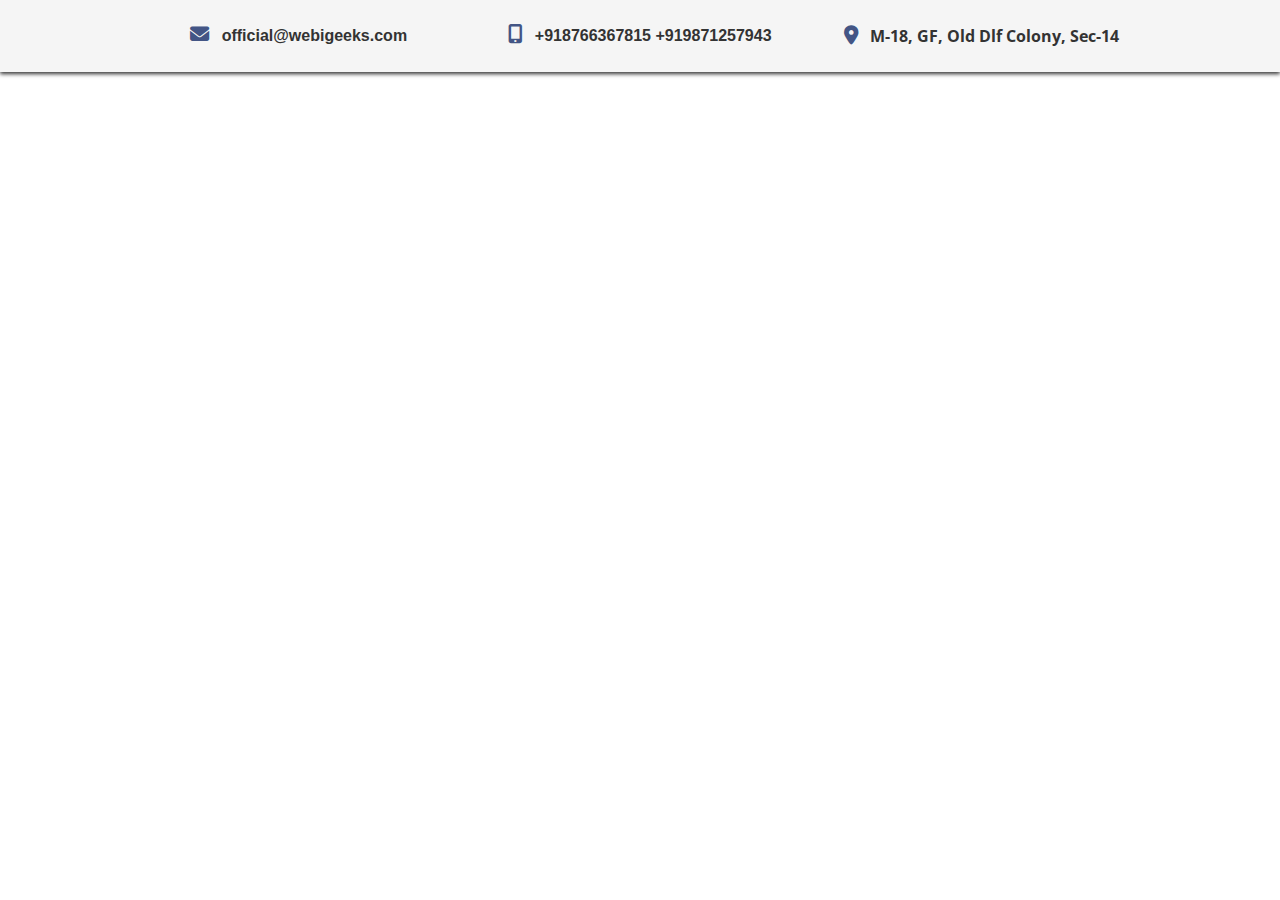
<file: public/index.html>
<!DOCTYPE html>
<html lang="en">
  <head>
    <meta charset="UTF-8" />
    <meta name="viewport" content="width=device-width, initial-scale=1.0" />
    <title>WebiGeeks</title>

    <!-- font awesome -->
    <link
      rel="stylesheet"
      href="https://cdnjs.cloudflare.com/ajax/libs/font-awesome/6.6.0/css/all.min.css"
    />

    <!-- bs css -->
    <link
      rel="stylesheet"
      href="https://cdn.jsdelivr.net/npm/bootstrap@4.5.3/dist/css/bootstrap.min.css"
    />

    <!-- custom css -->
    <link rel="stylesheet" href="styles.css" />
  </head>

  <body>
    <!-- header -->
    <div class="header">
      <div class="row">
        <div class="col-lg-4">
          <i class="fa-solid fa-envelope"></i>
          <a href="mailto:official@webigeeks.com">official@webigeeks.com</a>
        </div>
        <div class="col-lg-4">
          <i class="fa-solid fa-mobile-screen-button"></i>
          <a href="tel:+918766367815">+918766367815</a>
          <a href="tel:+919871257943">+919871257943</a>
        </div>
        <div class="col-lg-4">
          <p>
            <i class="fa-solid fa-location-dot"></i>
            <a href=""> M-18, GF, Old Dlf Colony, Sec-14 </a>
          </p>
        </div>
      </div>
    </div>

    <!-- nav -->

    <!-- main -->

    <!-- about -->

    <!-- why choose us -->

    <!-- courses -->

    <!-- testimonials -->

    <!-- contact -->

    <!-- footer -->

    <!--bs js bundle -->
    <script
      src="https://code.jquery.com/jquery-3.5.1.slim.min.js"
      integrity="sha384-DfXdz2htPH0lsSSs5nCTpuj/zy4C+OGpamoFVy38MVBnE+IbbVYUew+OrCXaRkfj"
      crossorigin="anonymous"
    ></script>
    <script
      src="https://cdn.jsdelivr.net/npm/bootstrap@4.5.3/dist/js/bootstrap.bundle.min.js"
      integrity="sha384-ho+j7jyWK8fNQe+A12Hb8AhRq26LrZ/JpcUGGOn+Y7RsweNrtN/tE3MoK7ZeZDyx"
      crossorigin="anonymous"
    ></script>
  </body>
</html>
</file>
<file: public/styles.css>
@import url("https://fonts.googleapis.com/css2?family=Montserrat:wght@400;700&family=Open+Sans:wght@400;600&family=Roboto+Condensed:wght@400;700&display=swap");

* {
  margin: 0 !important;
  padding: 0;
}

h1,
h2,
h3,
h4,
h5,
h6 {
  font-family: "Montserrat", sans-serif;
}

p {
  font-family: "Open Sans", sans-serif;
  color: #333333;
}

.logo {
  font-family: "Roboto Condensed", sans-serif;
}

/* reusable classes */
.wrapper {
  padding: 4rem 8rem;
  text-align: center;
}

.cta {
  margin: 1rem 0 0;
  padding: 10px 12px;
  text-align: center;
  background-color: #435585;
  border-color: transparent;
  color: #fff;
  border-radius: 4px;
  font-family: arial;
  font-size: 1rem;
  width: 100%;
}

/* header */
.header {
  font-weight: 700;
  color: #333;
  text-align: center;
  background-color: #f5f5f5;
  padding: 1.5rem 8rem;
  box-shadow: 0 2px 4px #333;
}
.header .row {
  justify-content: space-between;
  align-items: center;
}
.header a {
  color: #333;
  text-decoration: none;
}
.header i {
  color: #435585;
  font-size: 1.2rem;
  margin-right: 0.5rem !important;
}

/* nav */

/* main */

/* about */

/* media */
</file>
